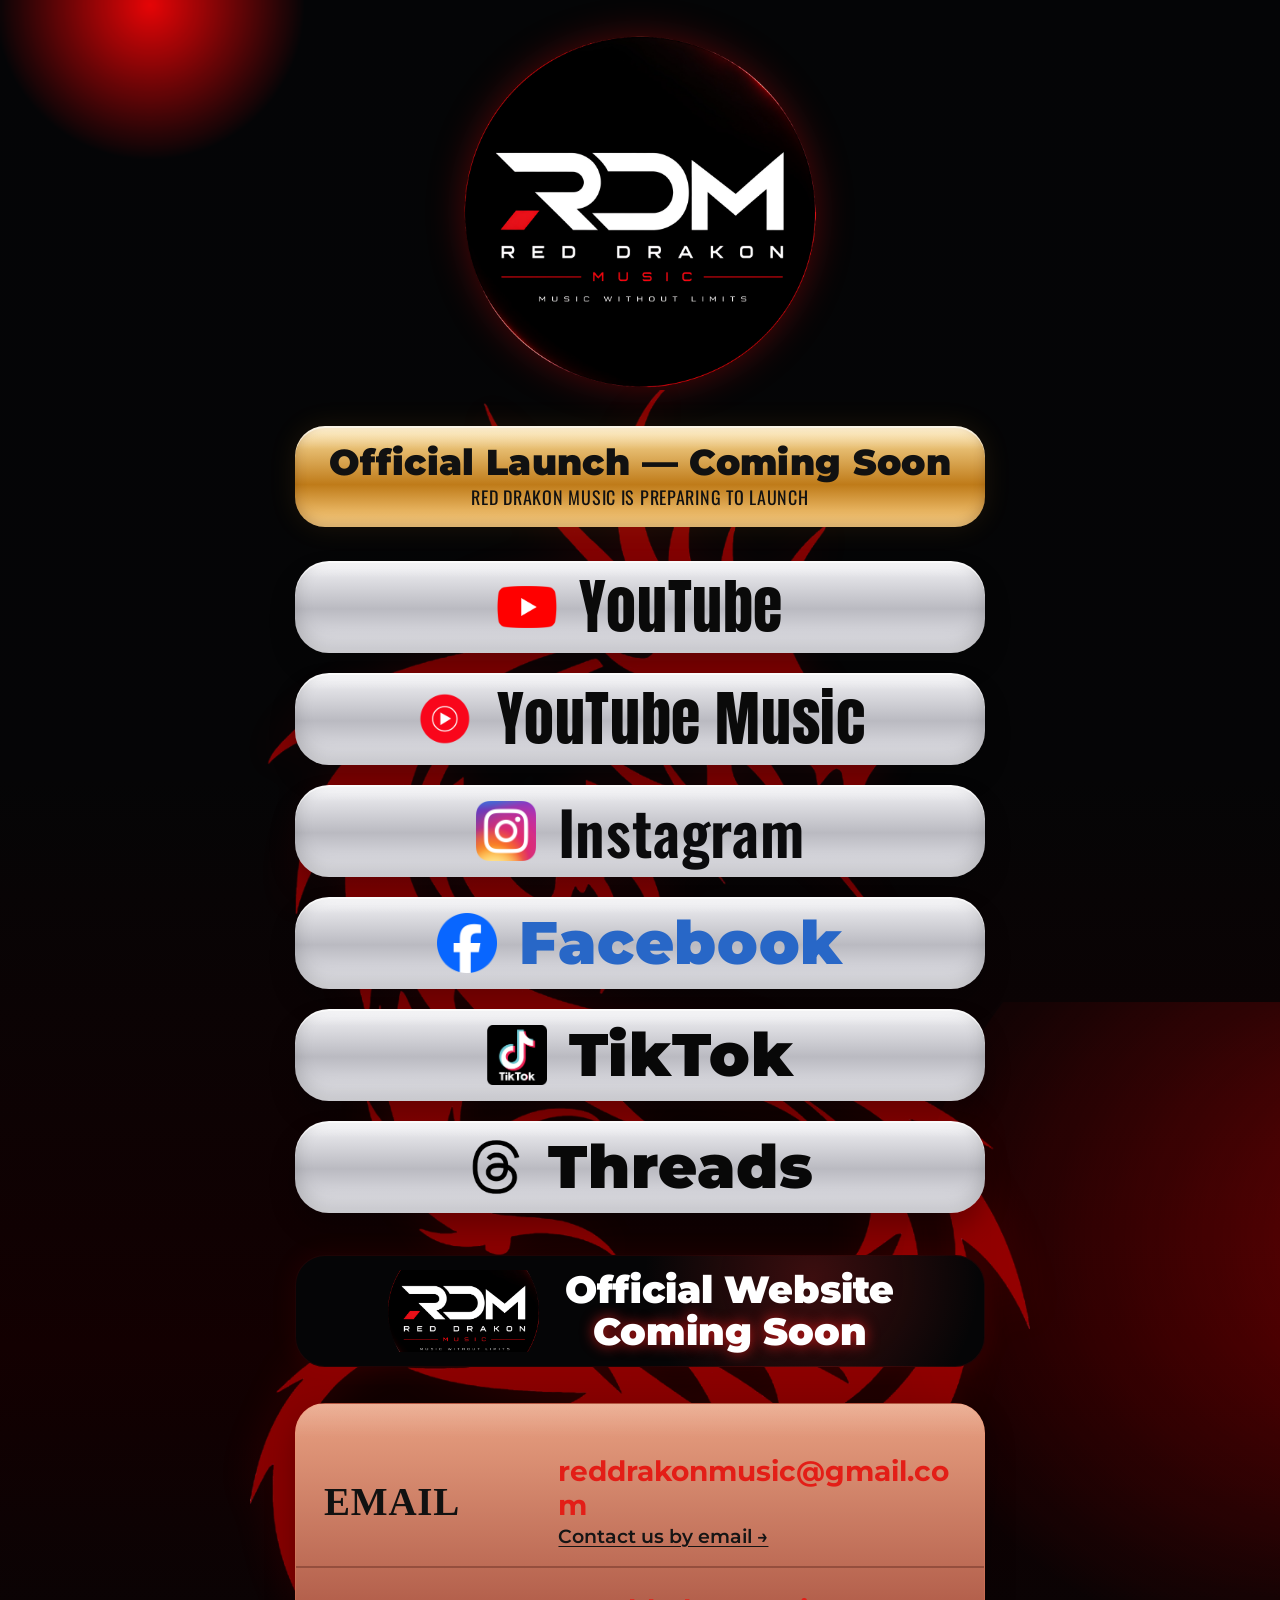
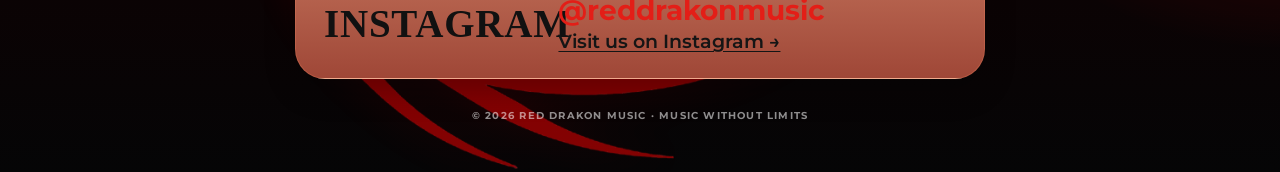
<file: index.html>
<!DOCTYPE html>
<html lang="en">
<head>
  <meta charset="UTF-8">
  <meta name="viewport" content="width=device-width, initial-scale=1.0">
  <meta name="theme-color" content="#050506">
  <meta name="description" content="Red Drakon Music — Music Without Limits. Official links and social profiles.">
  <title>Red Drakon Music — Music Without Limits</title>
  <link rel="stylesheet" href="style.css">
</head>
<body>
  <main class="page-shell">
    <img class="lens lens-top" src="assets/lens-top.png" alt="" aria-hidden="true">
    <img class="lens lens-bottom" src="assets/lens-bottom.png" alt="" aria-hidden="true">
    <img class="dragon" src="assets/red-dragon.png" alt="" aria-hidden="true">

    <section class="content" aria-label="Red Drakon Music official links">
      <header class="hero">
        <img class="logo" src="assets/rdm-logo-sphere.png" alt="Red Drakon Music logo">
      </header>

      <section class="status-card" aria-label="Launch status">
        <h1>Official Launch — Coming Soon</h1>
        <p>RED DRAKON MUSIC IS PREPARING TO LAUNCH</p>
      </section>

      <nav class="links" aria-label="Official links">
        <a class="platform youtube" href="https://www.youtube.com/channel/UCxFd3rDQ5w2QX0YowjsadLg" target="_blank" rel="noopener">
          <img src="assets/youtube.png" alt="" aria-hidden="true">
          <span>YouTube</span>
        </a>

        <a class="platform youtube-music" href="https://music.youtube.com/@reddrakonmusic" target="_blank" rel="noopener">
          <img src="assets/youtube-music.png" alt="" aria-hidden="true">
          <span>YouTube Music</span>
        </a>

        <a class="platform instagram" href="https://www.instagram.com/reddrakonmusic/" target="_blank" rel="noopener">
          <img src="assets/instagram.png" alt="" aria-hidden="true">
          <span>Instagram</span>
        </a>

        <!-- Replace the Facebook href below with the exact official profile URL when ready. -->
        <a class="platform facebook" href="https://www.facebook.com/profile.php?id=61592720976693" target="_blank" rel="noopener">
          <img src="assets/facebook.png" alt="" aria-hidden="true">
          <span>Facebook</span>
        </a>

        <a class="platform tiktok" href="https://www.tiktok.com/@red.drakon.music" target="_blank" rel="noopener">
          <img src="assets/tiktok.png" alt="" aria-hidden="true">
          <span>TikTok</span>
        </a>

        <a class="platform threads" href="https://www.threads.com/@reddrakonmusic" target="_blank" rel="noopener">
          <img src="assets/threads.png" alt="" aria-hidden="true">
          <span>Threads</span>
        </a>
      </nav>

      <section class="website-card" aria-label="Official website status">
        <img src="assets/rdm-logo-sphere.png" alt="" aria-hidden="true">
        <div>
          <strong>Official Website</strong>
          <span>Coming Soon</span>
        </div>
      </section>

      <section class="contact">
        <h2>Contact</h2>

        <a class="contact-row" href="mailto:reddrakonmusic@gmail.com">
          <span class="contact-label">EMAIL</span>
          <span class="contact-value">
            <strong>reddrakonmusic@gmail.com</strong>
            <small>Contact us by email →</small>
          </span>
        </a>

        <a class="contact-row" href="https://www.instagram.com/reddrakonmusic/" target="_blank" rel="noopener">
          <span class="contact-label">INSTAGRAM</span>
          <span class="contact-value">
            <strong>@reddrakonmusic</strong>
            <small>Visit us on Instagram →</small>
          </span>
        </a>
      </section>

      <footer>© <span id="year"></span> RED DRAKON MUSIC · MUSIC WITHOUT LIMITS</footer>
    </section>
  </main>

  <script>
    document.getElementById("year").textContent = new Date().getFullYear();
  </script>
</body>
</html>
</file>
<file: style.css>
@import url('https://fonts.googleapis.com/css2?family=Anton&family=Montserrat:wght@400;500;600;700;800;900&family=Oswald:wght@400;500;600;700&display=swap');

:root {
  --bg: #050506;
  --red: #ff1515;
  --white: #f4f4f4;
  --silver-1: #f4f4f7;
  --silver-2: #babac1;
  --silver-3: #ececf1;
  --gold-1: #ffe5a6;
  --gold-2: #bf7b19;
  --gold-3: #ffd58a;
}

* { box-sizing: border-box; }

html {
  background: var(--bg);
  scroll-behavior: smooth;
}

body {
  margin: 0;
  min-width: 320px;
  color: var(--white);
  background: var(--bg);
  font-family: "Montserrat", Arial, sans-serif;
  overflow-x: hidden;
}

.page-shell {
  position: relative;
  min-height: 100vh;
  isolation: isolate;
  overflow: hidden;
  background:
    linear-gradient(180deg, #040506 0%, #050506 44%, #130001 76%, #050506 100%);
}

.content {
  position: relative;
  z-index: 2;
  width: min(690px, calc(100% - 34px));
  margin: 0 auto;
  padding: 32px 0 50px;
}

.hero {
  display: grid;
  place-items: center;
  margin-bottom: 34px;
}

.logo {
  width: min(360px, 64vw);
  height: auto;
  filter: drop-shadow(0 0 18px rgba(255, 10, 10, .30));
}

.dragon {
  position: absolute;
  z-index: 0;
  width: min(780px, 92vw);
  left: 50%;
  top: 390px;
  transform: translateX(-50%);
  opacity: .50;
  filter: saturate(1.35) drop-shadow(0 0 20px rgba(255, 0, 0, .22));
  pointer-events: none;
  user-select: none;
}

.lens {
  position: absolute;
  z-index: 0;
  width: min(600px, 80vw);
  pointer-events: none;
  user-select: none;
  mix-blend-mode: screen;
  opacity: .9;
}

.lens-top {
  top: -150px;
  left: -150px;
}

.lens-bottom {
  bottom: -480px;
  right: -180px;
  transform: rotate(180deg);
}

.status-card,
.website-card,
.contact {
  position: relative;
  z-index: 2;
  border-radius: 30px;
}

.status-card {
  padding: 18px 24px 17px;
  margin-bottom: 34px;
  text-align: center;
  color: #111;
  background:
    linear-gradient(180deg, rgba(255,255,255,.52), transparent 23%),
    linear-gradient(180deg, var(--gold-1), var(--gold-2) 58%, var(--gold-3));
  box-shadow:
    inset 0 2px 0 rgba(255,255,255,.55),
    inset 0 -4px 12px rgba(63, 28, 0, .26),
    0 0 28px rgba(255, 166, 39, .10);
}

.status-card h1 {
  margin: 0 0 4px;
  font-size: clamp(22px, 4vw, 36px);
  line-height: 1;
  font-weight: 900;
  letter-spacing: .01em;
}

.status-card p {
  margin: 0;
  font-family: "Oswald", sans-serif;
  font-size: clamp(12px, 2vw, 18px);
  letter-spacing: .04em;
}

.links {
  display: grid;
  gap: 20px;
}

.platform {
  min-height: 92px;
  position: relative;
  display: flex;
  align-items: center;
  justify-content: center;
  gap: 22px;
  padding: 14px 26px;
  border-radius: 34px;
  text-decoration: none;
  color: #0b0b0d;
  background:
    linear-gradient(180deg, rgba(255,255,255,.52), transparent 18%),
    linear-gradient(180deg, var(--silver-1), var(--silver-2) 52%, var(--silver-3));
  box-shadow:
    inset 0 2px 0 rgba(255,255,255,.62),
    inset 0 -8px 18px rgba(0,0,0,.18),
    0 14px 26px rgba(0,0,0,.24);
  transition: transform .2s ease, filter .2s ease;
}

.platform:hover,
.platform:focus-visible {
  transform: translateY(-3px) scale(1.01);
  filter: brightness(1.07);
  outline: none;
}

.platform img {
  width: 60px;
  height: 60px;
  object-fit: contain;
  flex: 0 0 auto;
}

.platform span {
  min-width: 0;
  font-family: "Anton", Impact, sans-serif;
  font-size: clamp(32px, 6vw, 60px);
  line-height: 1;
  letter-spacing: .01em;
}

.youtube span { color: #0a0a0a; }
.youtube-music span { color: #0a0a0a; }
.instagram span {
  font-family: "Oswald", sans-serif;
  font-weight: 600;
}
.facebook span {
  color: #2867c7;
  font-family: "Montserrat", sans-serif;
  font-weight: 900;
}
.tiktok span,
.threads span {
  color: #080808;
  font-family: "Montserrat", sans-serif;
  font-weight: 900;
}

.threads img {
  width: 60px;
  height: 60px;
}

.website-card {
  display: flex;
  align-items: center;
  justify-content: center;
  gap: 24px;
  margin: 42px 0 36px;
  min-height: 106px;
  padding: 14px 28px;
  background:
    radial-gradient(circle at 75% 20%, rgba(255, 45, 45, .22), transparent 32%),
    #050506;
  border: 1px solid rgba(255, 0, 0, .10);
  box-shadow: 0 0 28px rgba(255, 0, 0, .08);
}

.website-card img {
  width: 155px;
  max-width: 35%;
  height: 82px;
  object-fit: cover;
  object-position: center;
}

.website-card div {
  text-align: center;
  display: grid;
  gap: 2px;
}

.website-card strong,
.website-card span {
  color: white;
  font-weight: 900;
  font-size: clamp(23px, 4vw, 38px);
  line-height: 1.05;
}

.website-card span {
  text-shadow: 0 0 14px rgba(255, 30, 30, .72);
}

.contact {
  overflow: hidden;
  border: 1px solid rgba(255, 142, 103, .22);
  background:
    linear-gradient(180deg, rgba(255,255,255,.18), transparent 12%),
    linear-gradient(180deg, #e9a182, #9f4737);
  box-shadow: 0 12px 30px rgba(0,0,0,.25);
}

.contact h2 {
  margin: 0;
  padding: 0 0 10px 6px;
  transform: translateY(-31px);
  color: #f2f2f2;
  font-size: 18px;
  letter-spacing: .05em;
}

.contact-row {
  min-height: 112px;
  display: grid;
  grid-template-columns: minmax(150px, .9fr) minmax(0, 1.7fr);
  align-items: center;
  gap: 24px;
  padding: 18px 28px;
  text-decoration: none;
  color: #111;
}

.contact-row + .contact-row {
  border-top: 2px solid rgba(67, 16, 10, .32);
}

.contact-label {
  font-family: Georgia, serif;
  font-size: clamp(25px, 4vw, 39px);
  font-weight: 900;
  letter-spacing: .02em;
}

.contact-value {
  min-width: 0;
  display: grid;
  gap: 3px;
}

.contact-value strong {
  color: #e31e17;
  font-size: clamp(18px, 3vw, 28px);
  overflow-wrap: anywhere;
}

.contact-value small {
  color: #151515;
  font-size: clamp(14px, 2.2vw, 19px);
  font-weight: 600;
  text-decoration: underline;
  text-underline-offset: 3px;
}

footer {
  position: relative;
  z-index: 2;
  margin-top: 30px;
  text-align: center;
  color: rgba(255,255,255,.55);
  font-size: 10px;
  font-weight: 700;
  letter-spacing: .12em;
}

@media (max-width: 600px) {
  .content {
    width: min(100% - 24px, 690px);
    padding-top: 18px;
  }

  .hero { margin-bottom: 24px; }
  .logo { width: min(320px, 78vw); }

  .status-card {
    padding: 16px 14px;
    margin-bottom: 24px;
    border-radius: 25px;
  }

  .links { gap: 14px; }

  .platform {
    min-height: 74px;
    border-radius: 28px;
    gap: 15px;
    padding: 10px 18px;
  }

  .platform img,
  .threads img {
    width: 47px;
    height: 47px;
  }

  .website-card {
    min-height: 90px;
    gap: 12px;
    margin: 30px 0 26px;
    padding: 12px 14px;
  }

  .website-card img {
    width: 120px;
    height: 62px;
  }

  .contact-row {
    grid-template-columns: 1fr;
    gap: 5px;
    min-height: 96px;
    padding: 17px 20px;
  }

  .contact-label {
    font-size: 26px;
  }

  .contact h2 {
    transform: none;
    padding: 0 0 8px 4px;
    background: #050506;
    font-size: 15px;
  }

  .dragon {
    top: 340px;
    width: 110vw;
  }

  .lens-top {
    top: -120px;
    left: -230px;
  }

  .lens-bottom {
    right: -290px;
    bottom: -420px;
  }
}

@media (prefers-reduced-motion: reduce) {
  * { scroll-behavior: auto !important; transition: none !important; }
}
</file>
